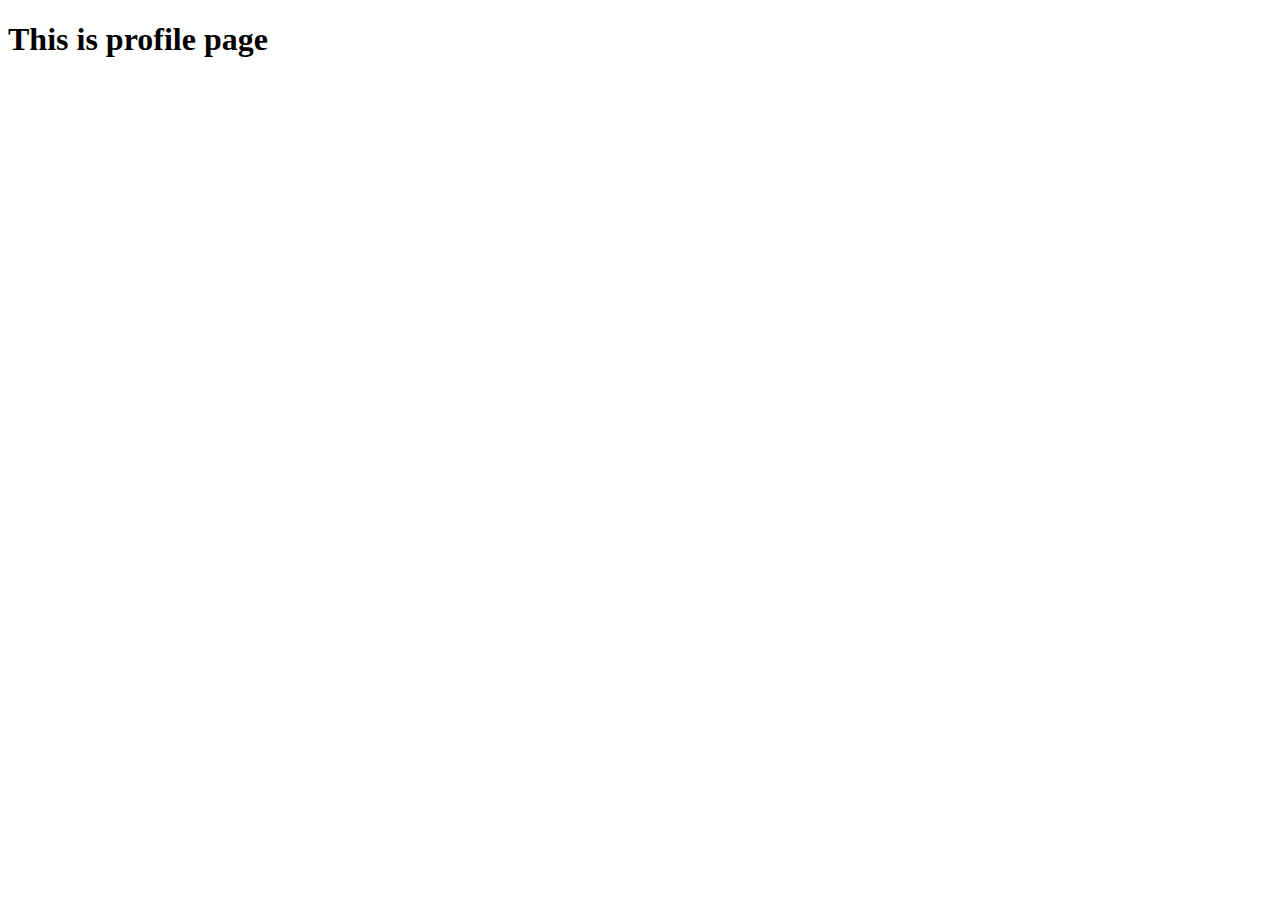
<file: Assets/links/profile.html>
<!DOCTYPE html>
<html>
<head>
	<meta charset="utf-8">
	<meta name="viewport" content="width=device-width, initial-scale=1">
	<title>Profile</title>
</head>
<body>
	<h1>This is profile page</h1>
</body>
</html>
</file>
